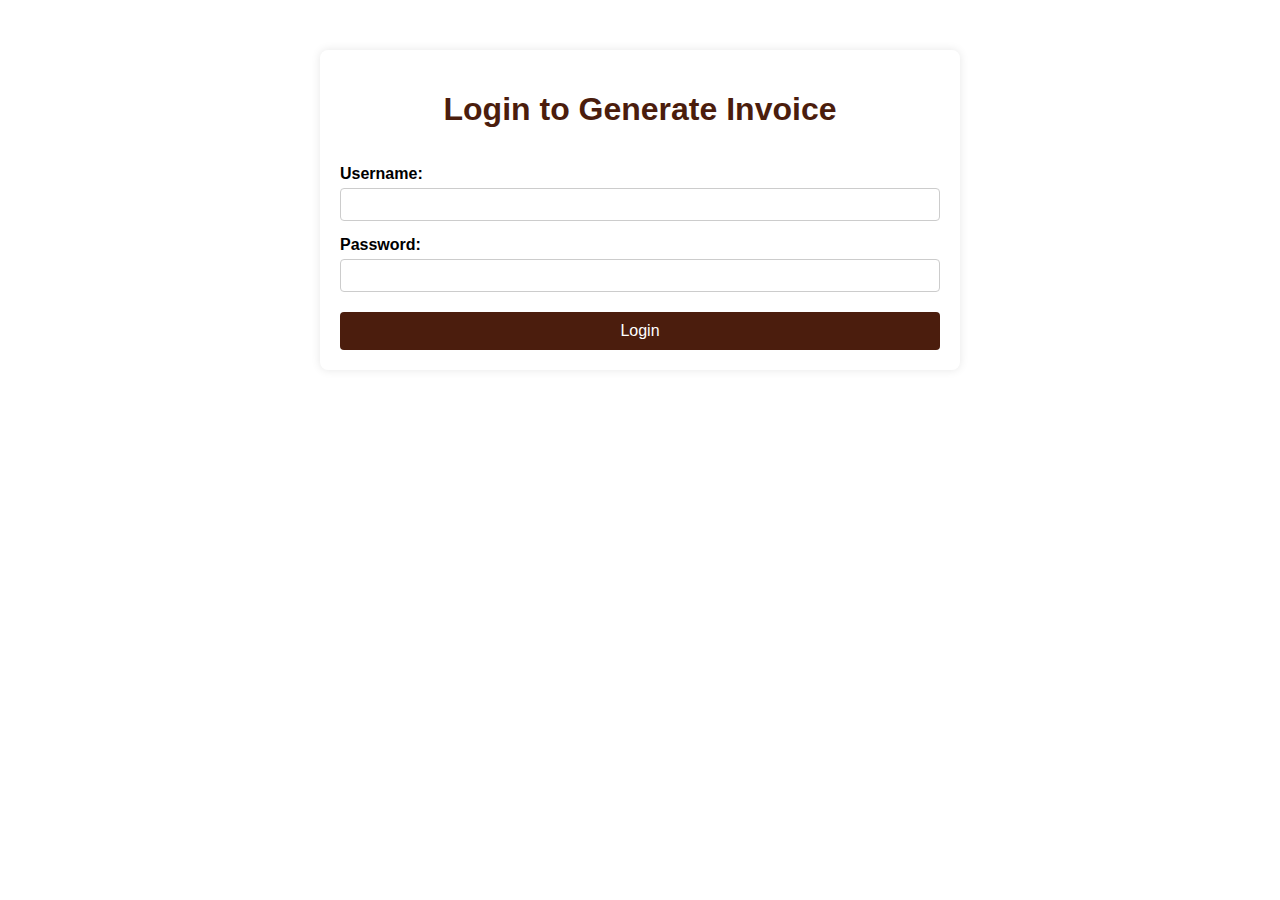
<file: index.html>
<!DOCTYPE html>
<html lang="en">
<head>
  <meta charset="UTF-8">
  <title>Fill Invoice Details - RK Invoice</title>
  <link rel="stylesheet" href="style.css">
</head>
<body>
  <div class="container">
    <h1>Fill Invoice Details</h1>
    <form id="invoiceForm">
      <label for="customerName">Customer Name:</label>
      <input type="text" id="customerName" name="customerName" required>

      <label for="itemCount">Number of Items:</label>
      <input type="number" id="itemCount" name="itemCount" min="1" required>

      <div id="itemsContainer"></div>

      <button type="submit">Preview Invoice</button>
    </form>
  </div>

  <script src="script.js"></script>
</body>
</html>
</file>
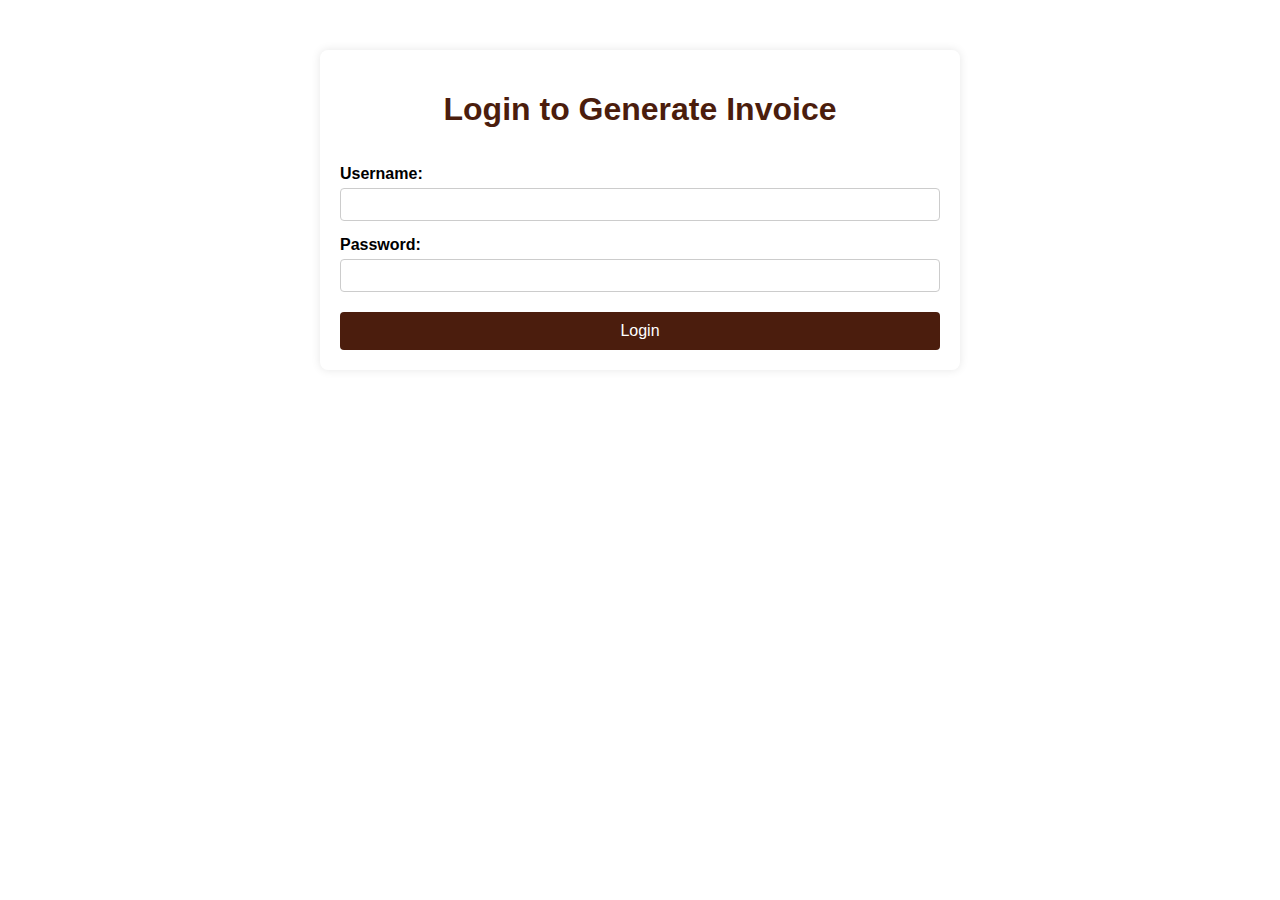
<file: invoice.html>
<!DOCTYPE html>
<html lang="en">
<head>
  <meta charset="UTF-8">
  <title>Invoice Preview - RK Invoice</title>
  <link rel="stylesheet" href="style.css">
</head>
<body>
  <div id="invoice" class="invoice-box">
    <div class="header">
      <div class="company-info">
        <h2>RK The Mobile Experts</h2>
        <p>
          Rajkot, University road <br>
          Phone no.: 8200959874<br>
          Email: rkthemobileexperts@gmail.com
        </p>
      </div>
      <div class="logo">
        <img src="images/logo.png" alt="RK Logo">
      </div>
    </div>

    <div class="invoice-title">INVOICE</div>

    <div class="section-flex">
      <div class="left">
        <strong>Bill toTo:</strong><br>
        <span id="customerNamePreview"></span>
      </div>
      <div class="right">
        <div class="invoice-details">
          
          <div class="details-text">
            <p>Invoice No.: <span id="invoiceNo">405</span></p>
            <p>Date: <span id="invoiceDate"></span></p>
          </div>
        </div>
      </div>
      
    </div>
    
    

    <table>
      <thead>
        <tr>
          <th>#</th>
          <th>Item Name</th>
          <th>IMEI (Optional)</th>
          <th>Quantity</th>
          <th>Price/Unit</th>
          <th>Amount</th>
        </tr>
      </thead>
      <tbody id="itemsTable">
        <!-- Items will be injected here -->
      </tbody>
    </table>

    <div class="summary-section">
      <div class="summary-left">
        <p><strong>Invoice Amount In Words:</strong><br><span id="amountInWords"></span></p>
        <p><strong>Terms And Conditions:</strong><br>Thank you for doing business with us.</p>
      </div>
      <div class="summary-right">
        <p>Sub Total: ₹<span id="subTotal"></span></p>
        <p style="background-color:#4B1D0D; color:white; padding:5px;"><strong>Total: ₹<span id="totalAmount"></span></strong></p>
        <p>Received: ₹<span id="receivedAmount"></span></p>
        <p>Balance: ₹<span id="balanceAmount">0.00</span></p>
      </div>
    </div>

    <div class="signature">
      <p>For: RK The Mobile Experts</p>
      <img src="images/signature.png" width="120" alt="Signature">
      <p><strong>Authorized Signatory</strong></p>
    </div>
  </div>

  <div class="container" style="text-align: center; margin-top: 20px;">
    <button onclick="downloadPDF()">Download Invoice as PDF</button>
  </div>

  <script src="html2pdf.bundle.min.js"></script>
  <script src="script.js"></script>
</body>
</html>
</file>
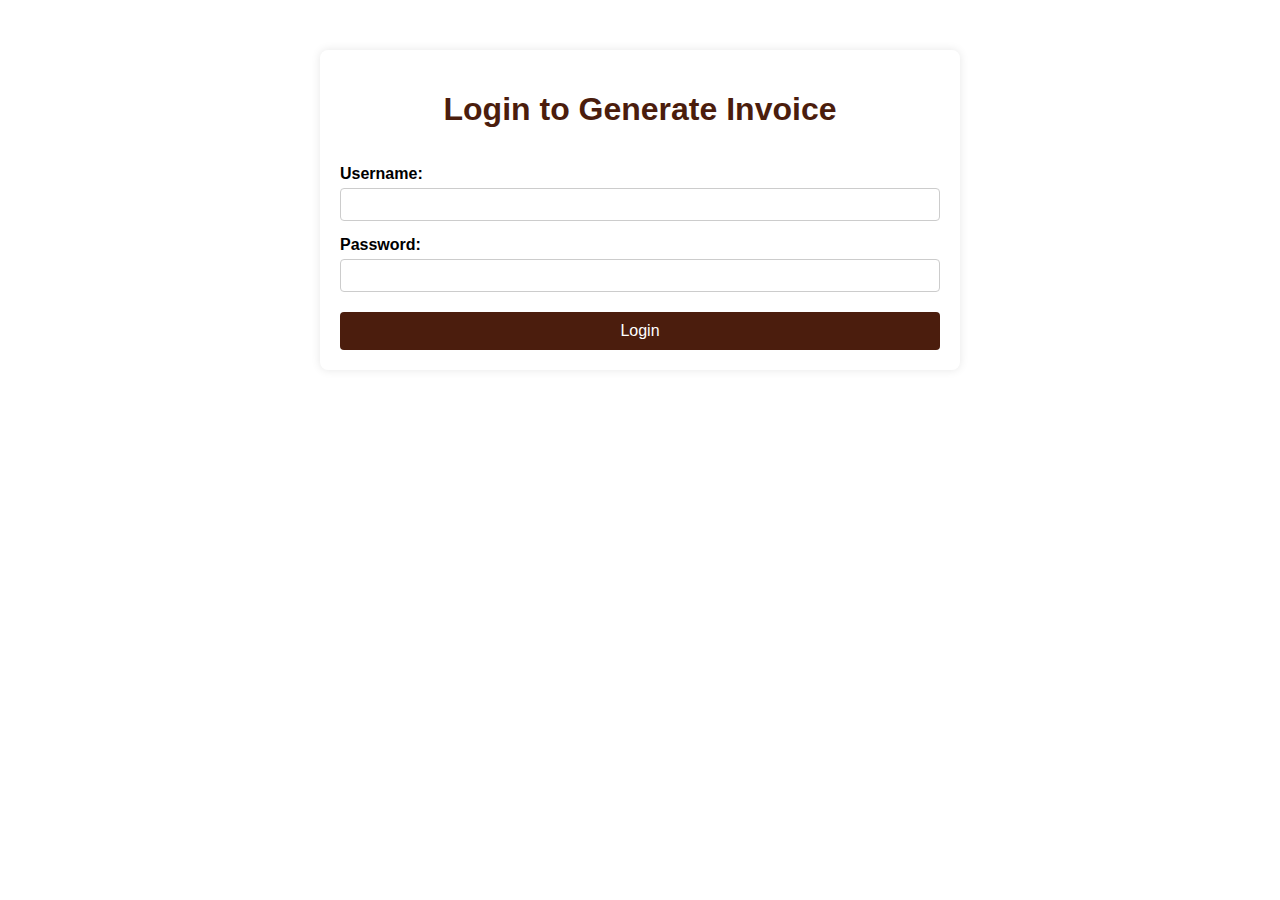
<file: login.html>
<!DOCTYPE html>
<html lang="en">
<head>
  <meta charset="UTF-8">
  <title>Login - RK Invoice</title>
  <link rel="stylesheet" href="style.css">
</head>
<body>
  <div class="container">
    <h1>Login to Generate Invoice</h1>
    <form id="loginForm">
      <label for="username">Username:</label>
      <input type="text" id="username" name="username" required>

      <label for="password">Password:</label>
      <input type="password" id="password" name="password" required>

      <button type="submit">Login</button>
      <p id="errorMsg" style="color: red; display: none; margin-top: 10px;">Incorrect login, please try again.</p>
    </form>
  </div>

  <script src="script.js"></script>
</body>
</html>
</file>
<file: style.css>
/* General Page Styles */
body {
    font-family: 'Segoe UI', Tahoma, Geneva, Verdana, sans-serif;
    background: #f7f7f7;
    margin: 0;
    padding: 0;
  }
  
  .container {
    width: 90%;
    max-width: 600px;
    margin: 50px auto;
    padding: 20px;
    background: #fff;
    box-shadow: 0 0 10px rgba(0,0,0,0.1);
    border-radius: 8px;
  }
  
  /* Headings */
  h1, h3 {
    text-align: center;
    color: #4B1D0D;
  }
  
  /* Forms */
  form {
    display: flex;
    flex-direction: column;
  }
  
  label {
    margin-top: 15px;
    font-weight: bold;
  }
  
  input[type="text"],
  input[type="password"],
  input[type="number"] {
    padding: 8px;
    margin-top: 5px;
    border: 1px solid #ccc;
    border-radius: 4px;
  }
  
  /* Buttons */
  button {
    margin-top: 20px;
    padding: 10px;
    background-color: #4B1D0D;
    color: #fff;
    border: none;
    border-radius: 4px;
    font-size: 16px;
    cursor: pointer;
    transition: background-color 0.3s;
  }
  
  button:hover {
    background-color: #693122;
  }
  
  /* Error Message */
  #errorMsg {
    color: red;
    font-size: 14px;
    margin-top: 10px;
    text-align: center;
  }
  
  /* Invoice Preview */
  .invoice-box {
    background: #fff;
    padding: 30px;
    border: 1px solid #ddd;
    margin: 20px;
    box-shadow: 0 0 10px rgba(0,0,0,0.15);
  }
  
  /* Responsive Items Blocks */
  .item-block {
    margin-top: 20px;
    padding: 15px;
    border: 1px dashed #ccc;
    border-radius: 5px;
    background-color: #fafafa;
  }
  
  .item-block h3 {
    margin-top: 0;
  }
  
  /* Invoice Table */
  table {
    width: 100%;
    border-collapse: collapse;
    margin-top: 20px;
  }
  
  th, td {
    border: 1px solid #bbb;
    padding: 8px;
    text-align: left;
  }
  
  th {
    background-color: #4B1D0D;
    color: white;
  }
body {
  font-family: 'Segoe UI', Tahoma, Geneva, Verdana, sans-serif;
  background: #fff;
  color: #000;
  margin: 0;
  padding: 0;
}
.invoice-box {
  width: 210mm;
  min-height: 297mm;
  padding: 20mm;
  box-sizing: border-box;
  border: 1px solid #ddd;
}
.header {
  display: flex;
  justify-content: space-between;
  align-items: flex-start;
  border-bottom: 2px solid #4B1D0D;
  padding-bottom: 10px;
}
.company-info h2 {
  font-size: 20pt;
  margin: 0;
}
.company-info p {
  font-size: 11pt;
  line-height: 1.4;
}
.logo img {
  width: 120px;
}
.invoice-title {
  text-align: center;
  font-size: 22pt;
  font-weight: bold;
  color: #4B1D0D;
  margin: 20px 0 10px;
  padding-top: 5px;
}
.section-flex {
  display: flex;
  justify-content: space-between;
  font-size: 11pt;
  margin: 10px 0 20px;
  align-items: flex-start;
}
.section-flex .left, .section-flex .right {
  width: 48%;
}
.section-flex .right {
  text-align: right;
}
.section-flex h3 {
  margin-bottom: 5px;
}
table {
  width: 100%;
  border-collapse: collapse;
  font-size: 11pt;
  margin-top: 10px;
}
th, td {
  border: 1px solid #bbb;
  padding: 8px;
  vertical-align: top;
}
th {
  background-color: #4B1D0D;
  color: #fff;
}
.summary-section {
  display: flex;
  justify-content: space-between;
  font-size: 11pt;
  margin-top: 30px;
}
.summary-left {
  width: 48%;
}
.summary-right {
  width: 48%;
  text-align: right;
}
.summary-left p {
  margin-bottom: 8px;
}
.summary-right p {
  margin: 5px 0;
}
.signature {
  margin-top: 60px;
  text-align: right;
}
.signature img {
  margin-top: 20px;
}
.signature p {
  margin: 5px 0;
  font-size: 11pt;
}
.footer {
  text-align: center;
  font-size: 10pt;
  color: #777;
  margin-top: 40px;
}
.section-flex .right p {
  margin: 0;
}
.section-flex {
  display: flex;
  justify-content: space-between;
  align-items: flex-start;
}

.section-flex .left, .section-flex .right {
  width: 48%;
}

.section-flex .right {
  text-align: right;
}

.invoice-details h3 {
  margin-bottom: 5px;
  margin-top: 0;
}

.invoice-details .details-text {
  text-align: right;
}

.invoice-details .details-text p {
  margin: 2px 0;
}

.invoice-details {
  text-align: right;
}

.invoice-details .details-heading {
  text-align: left;
  margin: 0;
  margin-bottom: 5px;
}

.invoice-details .details-text {
  text-align: right;
}

.invoice-details .details-text p {
  margin: 2px 0;
}
</file>
